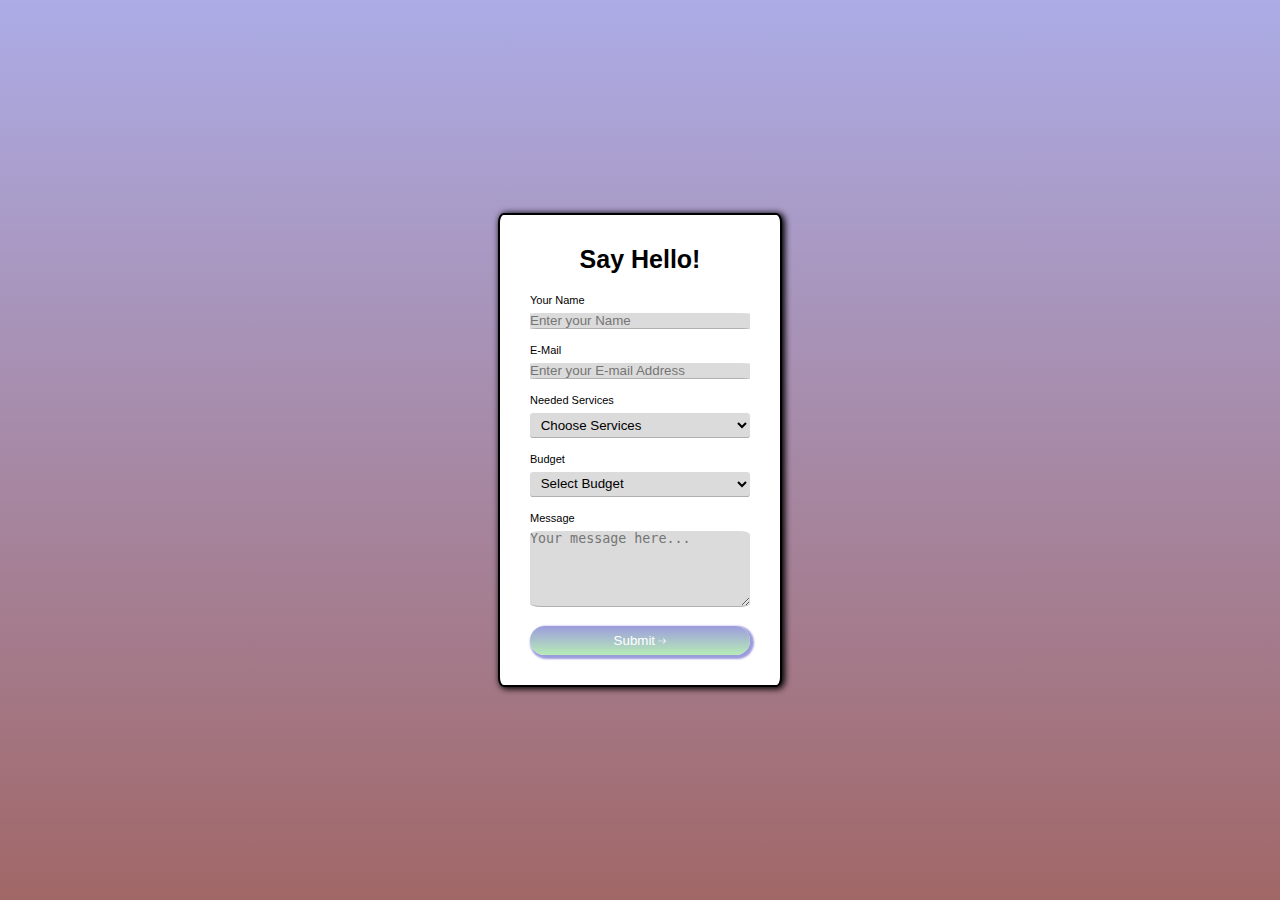
<file: index.html>
<!DOCTYPE html>
<html lang="en">
  <head>
    <meta charset="UTF-8" />
    <meta name="viewport" content="width=device-width, initial-scale=1.0" />
    <meta http-equiv="X-UA-Compatible" content="ie=edge" />
    <title>Stylish-Form</title>
    <link rel="stylesheet" href="style.css" />
  </head>
  <body>
    <form class="stylish-form" action="/Page/page.html">
      <h1>Say Hello!</h1>
      <label class="name">
        <p>Your Name</p>
        <input
          required
          type="text"
          name="username"
          placeholder="Enter your Name"
        />
      </label>
      <label class="e-mail">
        <p>E-Mail</p>
        <input
          required
          pattern="[a-z0-9._%+-]+@[a-z0-9.-]+\.[a-z]{2,}$"
          type="e-mail"
          name="E-mail"
          placeholder="Enter your E-mail Address"
        />
      </label>
      <label class="services">
        <p>Needed Services</p>
        <select name="services" required>
          <option value disabled selected hidden>Choose Services</option>
          <option value="1">Service 1</option>
          <option value="2">Service 2</option>
          <option value="3">Service 3</option>
          <option value="4">Service 4</option>
          <option value="5">Service 5</option>
        </select>
      </label>

      <label class="budget">
        <p>Budget</p>
        <select name="budget" required>
          <option value disabled selected hidden>Select Budget</option>
          <option value="1">Budget 1</option>
          <option value="2">Budget 2</option>
          <option value="3">Budget 3</option>
          <option value="4">Budget 4</option>
          <option value="5">Budget 5</option>
        </select>
      </label>

      <label class="message">
        <p>Message</p>
        <textarea
          placeholder="Your message here..."
          name="message"
          cols="25"
          rows="5"
          minlength="10"
          required
        ></textarea>

        <div class="submit">
          <button type="submit" href="Page/page.html">Submit</button>
          <img src="images/svg/right.svg" alt="" height="8px" width="8px" />
        </div>
      </label>
      <!-- <div class="submit">
        <a href="Page/page.html">Submit</a>
        <img src="images/svg/right.svg" alt="" height="8px" width="8px" />
      </div> -->
    </form>
  </body>
</html>
</file>
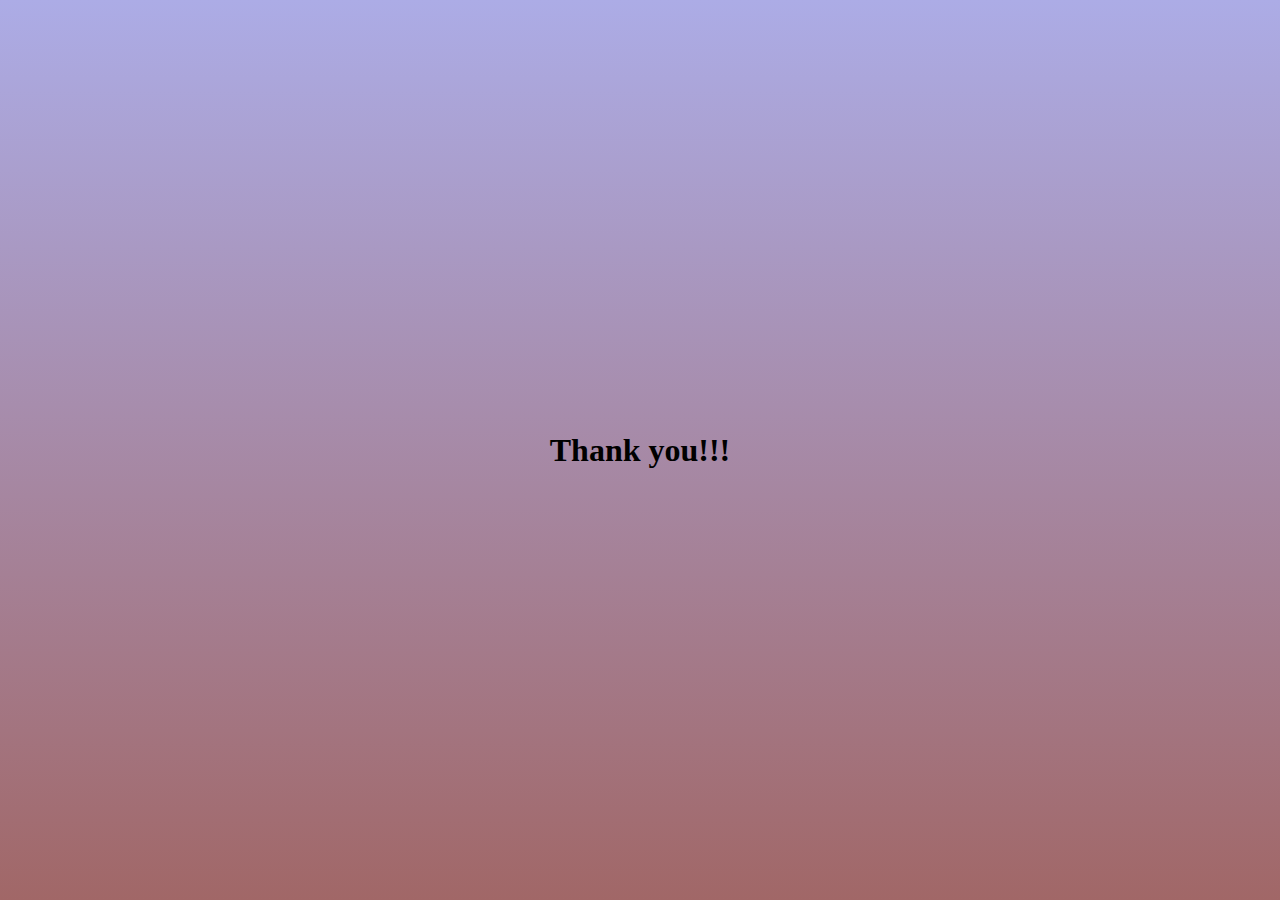
<file: Page/page.html>
<!DOCTYPE html>
<html lang="en">
  <head>
    <meta charset="UTF-8" />
    <meta name="viewport" content="width=device-width, initial-scale=1.0" />
    <meta http-equiv="X-UA-Compatible" content="ie=edge" />
    <title>Stylish-Form</title>
    <link rel="stylesheet" href="page.css" />
  </head>
  <body>
    <h1>
      Thank you!!!
    </h1>
  </body>
</html>
</file>
<file: style.css>
* {
  margin: 0;
  padding: 0;
  box-sizing: border-box;
}

body {
  height: 100vh;
  display: grid;
  place-items: center;
  background: linear-gradient(rgb(172, 172, 230), rgb(161, 103, 103));
}

.stylish-form {
  border: solid 2px black;
  /* text-align: center; */
  padding: 30px;
  background-color: white;
  border-radius: 2%;
  box-shadow: 2px 1px 6px 1px black;
}

.stylish-form h1 {
  text-align: center;
  font-family: "Segoe UI", Tahoma, Geneva, Verdana, sans-serif;
  font-size: 25px;
  font-weight: bolder;
  margin-bottom: 20px;
}

.stylish-form label p {
  font-family: sans-serif;
  font-size: 11px;
}

.stylish-form label input {
  margin-bottom: 15px;
  margin-top: 7px;
  border: none;
  border-bottom: solid 1px rgb(177, 175, 175);
  width: 220px;
}

.stylish-form label select {
  margin-bottom: 15px;
  margin-top: 7px;
  border: none;
  border-bottom: solid 1px rgb(177, 175, 175);
  width: 220px;
}

.stylish-form label textarea {
  margin-bottom: 15px;
  margin-top: 7px;
  border: none;
  border-bottom: solid 1px rgb(177, 175, 175);
  width: 220px;
}

.name input {
  background-color: rgb(219, 219, 219);
  border-radius: 5%;
  transition: 0.2s;
}

.name input:focus {
  background-color: rgb(212, 184, 184);
  border-radius: 5%;
  box-shadow: 2px 2px 2px 2px rgb(0, 0, 0);
  transform: scale(1.1);
}

.e-mail input {
  background-color: rgb(219, 219, 219);
  border-radius: 5%;
  transition: 0.2s;
}

.e-mail input:focus {
  background-color: rgb(212, 184, 184);
  border-radius: 5%;
  box-shadow: 2px 2px 2px 2px rgb(0, 0, 0);
  transform: scale(1.1);
}

.services select {
  width: 100%;
  min-width: 15ch;
  max-width: 30ch;
  background-color: rgb(219, 219, 219);
  border-radius: 0.25em;
  padding: 0.25em 0.5em;
  cursor: pointer;
  line-height: 1.1;
  transition: 0.2s;
}

.services select:focus {
  background-color: rgb(212, 184, 184);
  border-radius: 5%;
  box-shadow: 2px 2px 2px 2px rgb(0, 0, 0);
  transform: scale(1.1);
}

.budget select {
  width: 100%;
  min-width: 15ch;
  max-width: 30ch;
  background-color: rgb(219, 219, 219);
  border-radius: 0.25em;
  padding: 0.25em 0.5em;
  cursor: pointer;
  line-height: 1.1;
  transition: 0.2s;
}

.budget select:focus {
  background-color: rgb(212, 184, 184);
  border-radius: 5%;
  box-shadow: 2px 2px 2px 2px rgb(0, 0, 0);
  transform: scale(1.1);
}

.message textarea {
  background-color: rgb(219, 219, 219);
  border-radius: 5%;
  transition: 0.2s;
}

.message textarea:focus {
  background-color: rgb(212, 184, 184);
  border-radius: 5%;
  box-shadow: 2px 2px 2px 2px rgb(0, 0, 0);
  transform: scale(1.1);
}

.submit {
  text-align: center;
  /* border: solid 2px black; */
  padding: 7px;
  background: linear-gradient(rgb(156, 156, 221), rgb(182, 236, 182));
  border-radius: 15px 15px 15px 15px;
  box-shadow: 2px 2px 2px 2px rgb(156, 156, 221);
  font-family: sans-serif;
  font-size: 12px;
  transition: 0.2s;
}

.submit button {
  text-decoration: none;
  color: white;
  border: none;
  background: none;
}

.submit:hover {
  transform: scale(1.1);
  background: linear-gradient(rgb(83, 83, 214), grey);
}

.submit:active {
  transform: scale(1.05);
  background: linear-gradient(rgb(153, 153, 231), rgb(207, 144, 144));
}
</file>
<file: Page/page.css>
* {
  margin: 0;
  padding: 0;
  box-sizing: border-box;
}

body {
  height: 100vh;
  display: grid;
  place-items: center;
  background: linear-gradient(rgb(172, 172, 230), rgb(161, 103, 103));
}
</file>
